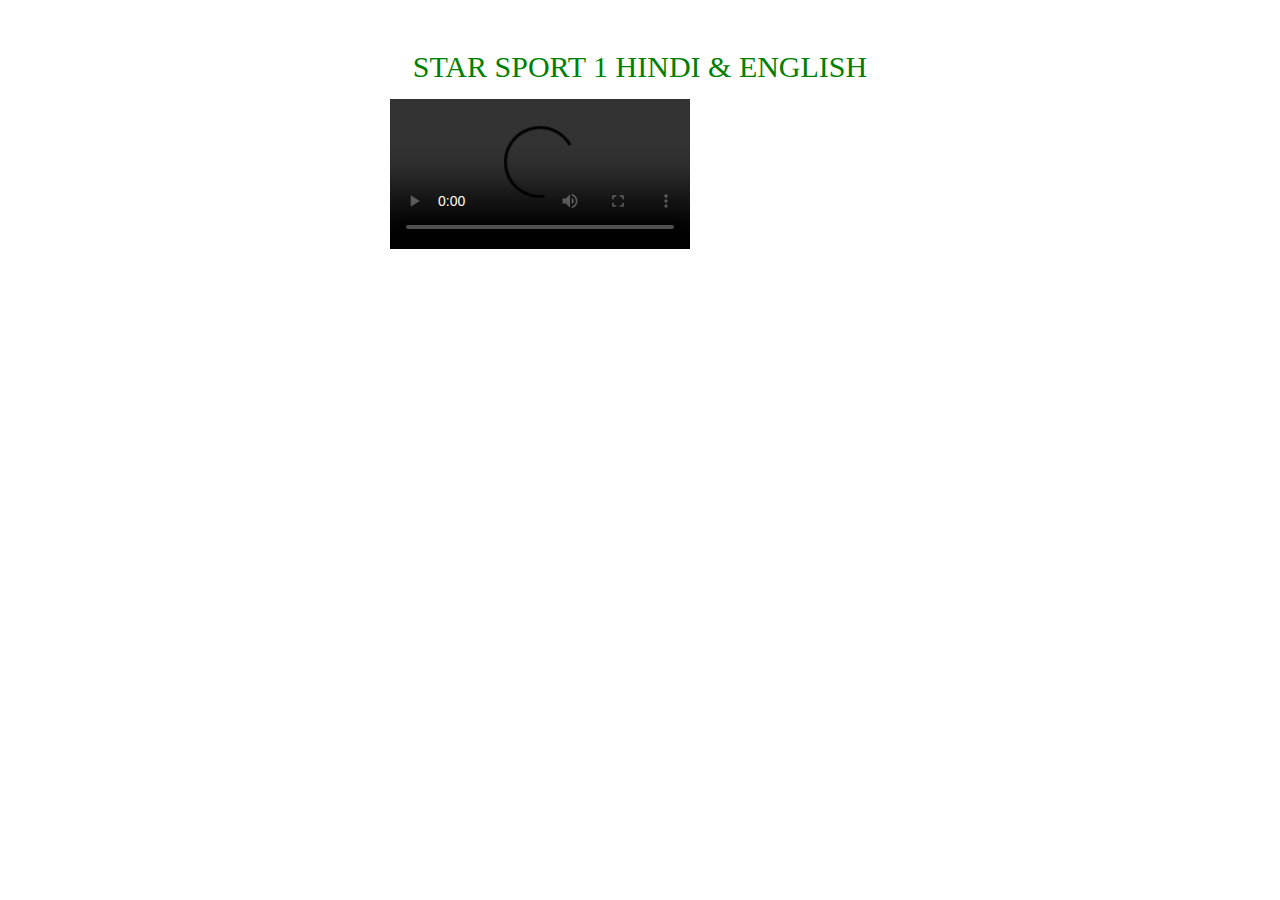
<file: TV/CHANNEL/SPORTS/STAR SPORT 1 HINDI & ENGLISH.html>
<!-- Player plyr.io -->

<!DOCTYPE html>
<html>
<head>
	<title>Video Player plyr.js</title>
	<link rel="shortcut icon" href="Angel-Op/logo.jpg">
	<link rel="stylesheet" href="https://cdn.plyr.io/3.6.8/plyr.css" />
	<script src="https://cdn.plyr.io/3.6.8/plyr.polyfilled.js"></script>
</head>
<body>
    
            <!-- telegram link in body tag -->

  
	<div class="container">
      
    <!-- Video Logo (Watermark) -->
    <div class="video-title" style="text-align: center; font-size: 30px; color: green; margin-bottom: 15px;">STAR SPORT 1 HINDI & ENGLISH</div>
      
	<video controls crossorigin playsinline poster="">
		 <source src="https://vkvsd55.okcdn.ru/cmaf/7570831313639/sig/RZ9JFwqoNao/srcIp/13.201.187.28/urls/45.136.20.89/expires/1738530679300/clientType/13/srcAg/CHROME/fromCache/1/mid/9239821364199/id/7570831313639/get/COfXlIL1jAIQ6AcYAzIICgYIgAUQ6AI6BAjE2AJaBggBEAIoF2ICCBB6M-YI4hLWKg/track.m3u8" type="video/mp4" size="360">
			<source src="https://vkvsd55.okcdn.ru/cmaf/7570831313639/sig/RZ9JFwqoNao/srcIp/13.201.187.28/urls/45.136.20.89/expires/1738530679300/clientType/13/srcAg/CHROME/fromCache/1/mid/9239821364199/id/7570831313639/get/COfXlIL1jAIQ6AcYBDIICgYI2AYQ4AM6BAjE2AJaBggBEAIoF2ICCBBpMeOygwPTvA/track.m3u8" type="video/mp4" size="480">
			<source src="https://vkvsd55.okcdn.ru/cmaf/7570831313639/sig/RZ9JFwqoNao/srcIp/13.201.187.28/urls/45.136.20.89/expires/1738530679300/clientType/13/srcAg/CHROME/fromCache/1/mid/9239821364199/id/7570831313639/get/COfXlIL1jAIQ6AcYBTIICgYIgAoQ0AU6BAjE2AJaBggDEAIoF2ICCBg4z8UlgPWKzA/track.m3u8" type="video/mp4" size="720">
			<source src="https://vkvsd55.okcdn.ru/cmaf/7570831313639/sig/RZ9JFwqoNao/srcIp/13.201.187.28/urls/45.136.20.89/expires/1738530679300/clientType/13/srcAg/CHROME/fromCache/1/mid/9239821364199/id/7570831313639/get/COfXlIL1jAIQ6AcYBjIICgYIgA8QuAg6BAjE2AJaBggDEAIoF2ICCCCz_WvSGC8Tmg/track.m3u8" size="1080">

			<!-- Caption files -->
			<track kind="captions" label="English" srclang="en" src="https://cdn.plyr.io/static/demo/View_From_A_Blue_Moon_Trailer-HD.en.vtt"
					default>
      
             <!-- Example of adding multiple audio tracks -->
        <track kind="subtitles" label="Audio Hindi" srclang="hi" src="https://path/to/audio-hi.m3u8">
        <track kind="subtitles" label="Audio English" srclang="en" src="https://path/to/audio-en.m3u8">
        <track kind="subtitles" label="Audio French" srclang="fr" src="https://path/to/audio-fr.m3u8">
			<track kind="captions" label="Français" srclang="fr" src="https://cdn.plyr.io/static/demo/View_From_A_Blue_Moon_Trailer-HD.fr.vtt">
			<!-- Fallback for browsers that don't support the <video> element -->
			<a href="https://cdn.plyr.io/static/demo/View_From_A_Blue_Moon_Trailer-576p.mp4" download>Download</a>
      </video>
      
  

  </div>
<!-- Plyr resources and browser polyfills are specified in the pen settings -->

<style type="text/css">
	.container {
	margin: 50px auto;
	max-width: 500px;
}
                <!-- this tag telegram style enter -->
        /* Social media links style */
        .plyr__social {
            position: absolute;
            bottom: 300px;
            left: 10px;
            z-index: 9999;
            display: flex;
            gap: 10px;
        }

        .plyr__social img {
            width: 40px;
            height: 40px;
            cursor: pointer;
        }
</style>

<script type="text/javascript">
    const controls = [
            'play-large',
            'restart',     // Restart playback
            'rewind','play', 
            'fast-forward', 
            'progress', 
            'current-time',
            'duration',
            'mute',
            'volume',
            'captions',
            'settings',
            'pip',
            'airplay',
            'download',
            'fullscreen'
        ];
  
  
  document.addEventListener('DOMContentLoaded', () => {
            const player = Plyr.setup('video', { controls });
  
        });

// Expose player so it can be used from the console
window.player = player;
</script>

</body>
          </html>
</file>
